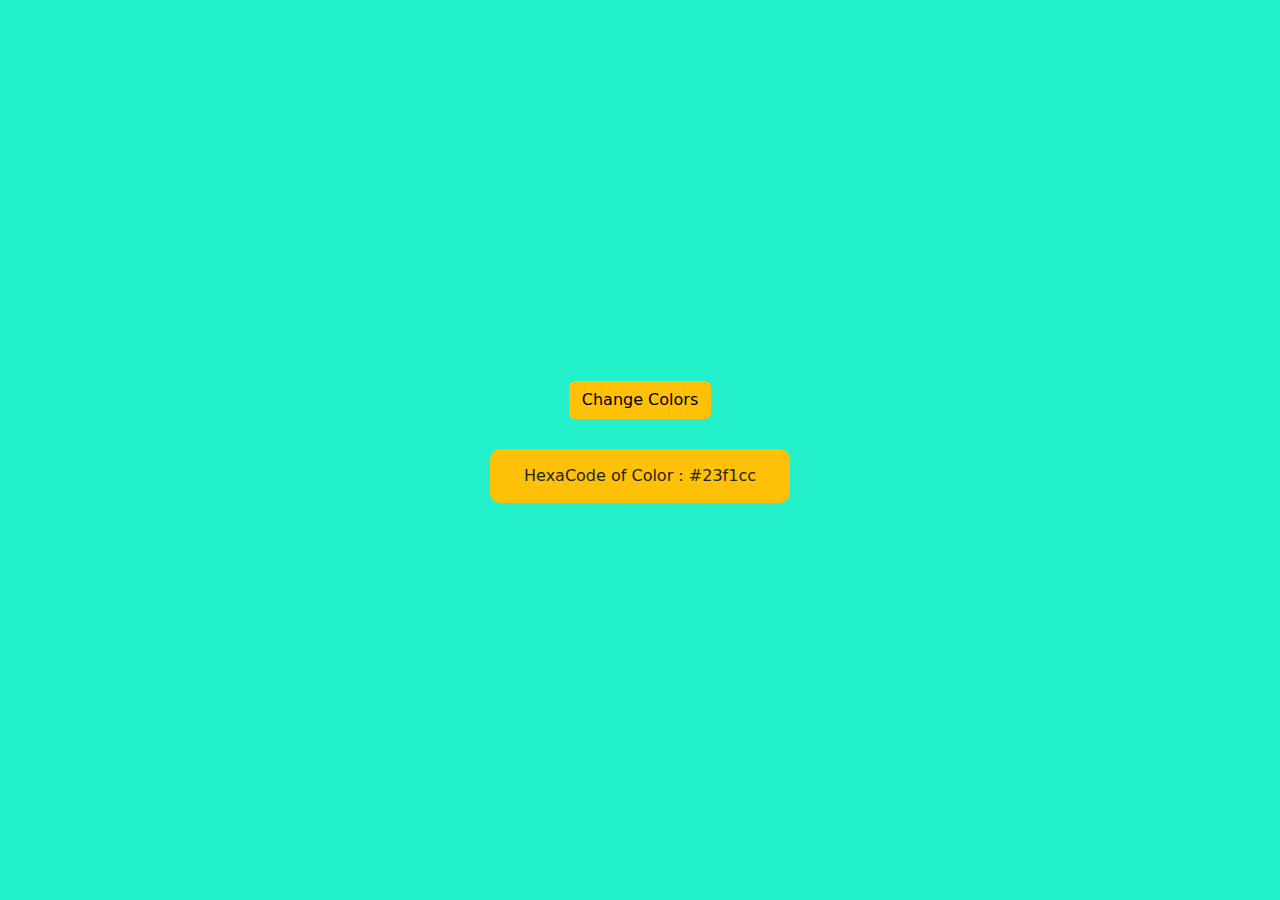
<file: index.html>
<!DOCTYPE html>
<html lang="en">
<head>
    <meta charset="UTF-8">
    <meta name="viewport" content="width=device-width, initial-scale=1.0">
    <link rel="stylesheet" href="https://cdn.jsdelivr.net/npm/bootstrap@5.3.3/dist/css/bootstrap.min.css" integrity="sha384-QWTKZyjpPEjISv5WaRU9OFeRpok6YctnYmDr5pNlyT2bRjXh0JMhjY6hW+ALEwIH" crossorigin="anonymous">
    <link rel="stylesheet" href="style.css">
    <title>Change Colors</title>
</head>
<body>
    <div class="container">
        <div class="innerBox">
            <button type="button" class="btn btn-warning" onclick="changeColors()">Change Colors</button>
        </div>
        <div class="innerBox">
            <p class="hexaCode bg-warning">HexaCode of Color : <span>#000000</span> </p>
        </div>
    </div>
    <script src="script.js"></script>
</body>
</html>
</file>
<file: style.css>
.container{
    height: 100vh;
    display: flex;
    flex-direction: column;
    justify-content: center;
    align-items: center;
}
.innerBox{
    display: flex;
    justify-content: center;
    align-items: center;
}
p{
    width: 300px;
    margin-top: 10%;
    padding: 5%;
    border-radius: 10px;
    text-align: center;
}
</file>
